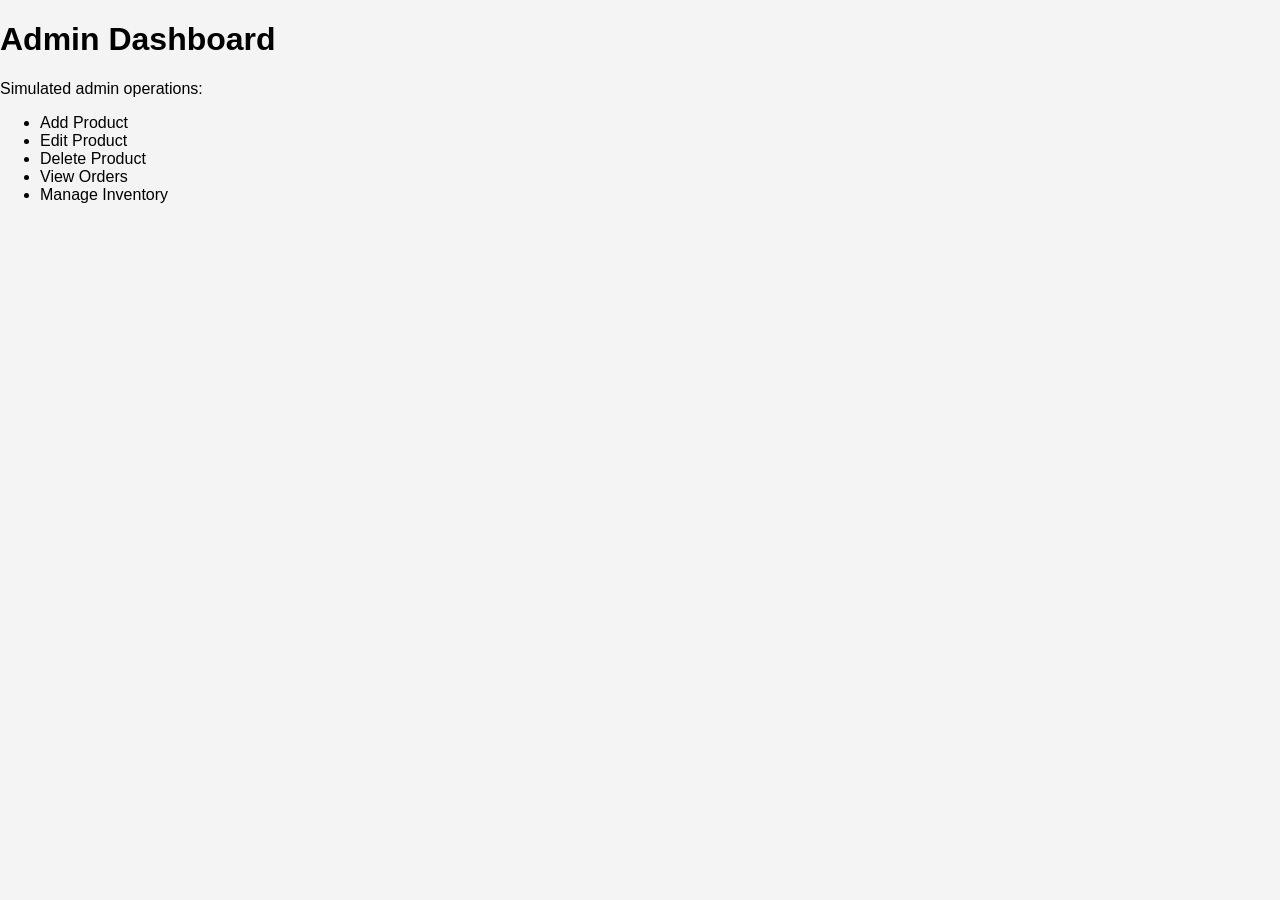
<file: admin/admin.html>
<!DOCTYPE html>
<html>
<head>
<link rel="stylesheet" href="../css/style.css">
<title>Admin Panel</title>
</head>
<body>

<h1>Admin Dashboard</h1>

<p>Simulated admin operations:</p>

<ul>
<li>Add Product</li>
<li>Edit Product</li>
<li>Delete Product</li>
<li>View Orders</li>
<li>Manage Inventory</li>
</ul>

</body>
</html>
</file>
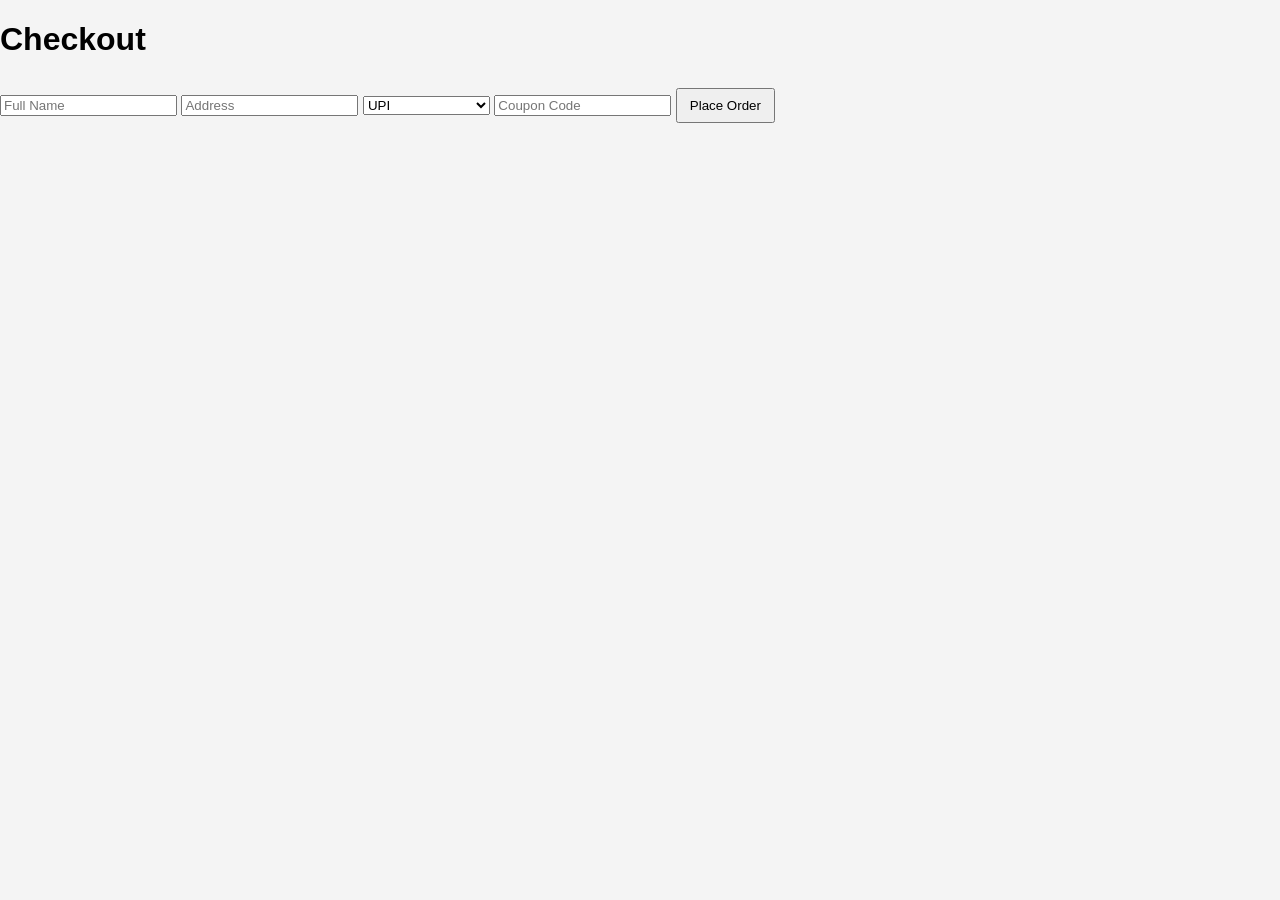
<file: pages/checkout.html>
<!DOCTYPE html>
<html>
<head>
<link rel="stylesheet" href="../css/style.css">
<title>Checkout</title>
</head>
<body>

<h1>Checkout</h1>

<form onsubmit="placeOrder(event)">
<input required placeholder="Full Name">
<input required placeholder="Address">
<select>
<option>UPI</option>
<option>Credit Card</option>
<option>Cash On Delivery</option>
</select>
<input placeholder="Coupon Code">
<button type="submit">Place Order</button>
</form>

<script>
function placeOrder(e){
e.preventDefault()
let orders=JSON.parse(localStorage.getItem("orders"))||[]
orders.push({id:Date.now(),date:new Date().toLocaleString()})
localStorage.setItem("orders",JSON.stringify(orders))
localStorage.removeItem("cart")
alert("Order placed successfully")
window.location="../index.html"
}
</script>

</body>
</html>
</file>
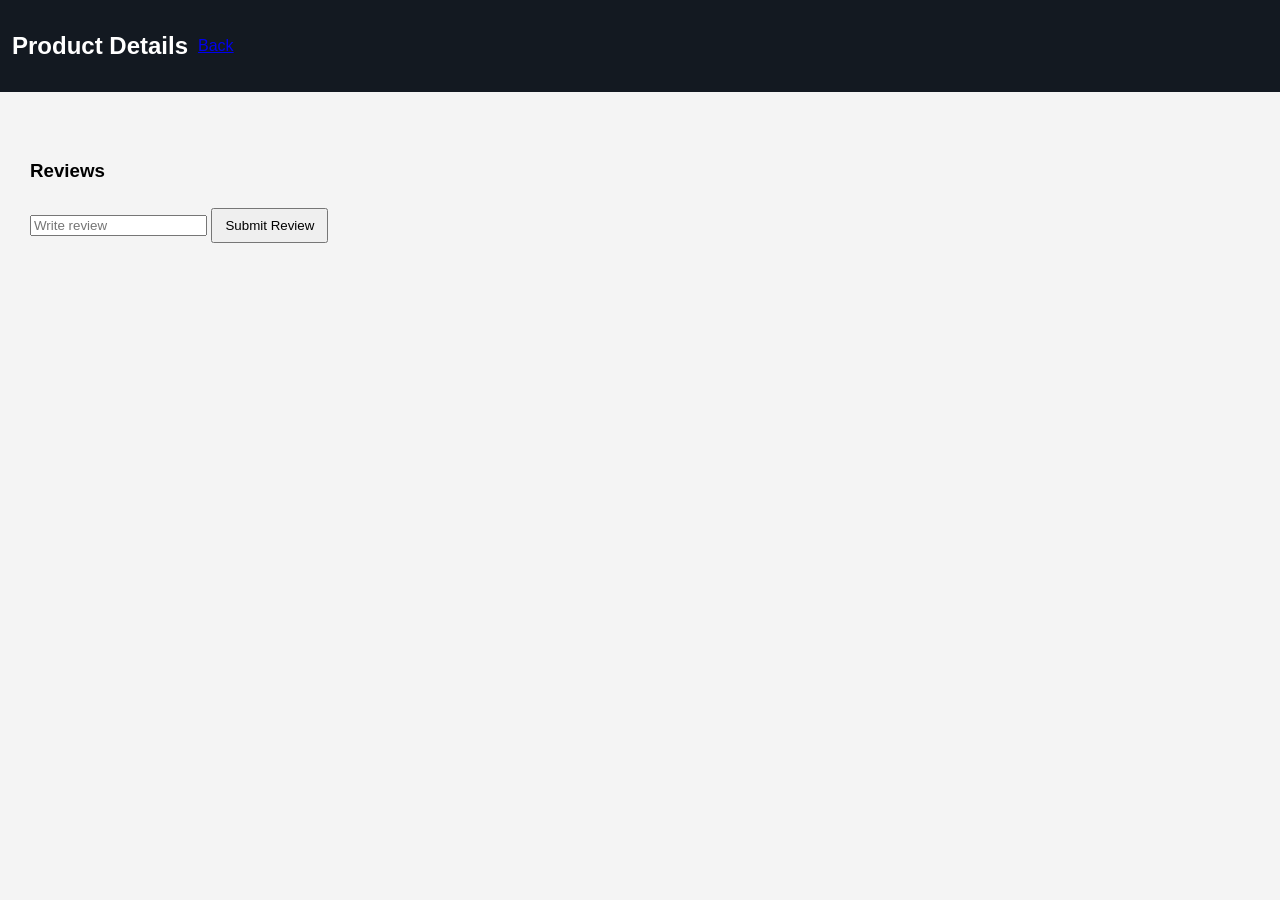
<file: pages/product.html>
<!DOCTYPE html>
<html>
<head>
<meta charset="UTF-8">
<title>Product</title>
<link rel="stylesheet" href="../css/style.css">
</head>
<body>

<header>
<h2>Product Details</h2>
<a href="../index.html">Back</a>
</header>

<div class="product-page">
<img id="productImg" class="product-img">
<h2 id="productName"></h2>
<p id="productPrice"></p>
<p id="productDesc"></p>

<h3>Reviews</h3>
<div id="reviewList"></div>

<input id="reviewText" placeholder="Write review">
<button onclick="addReview()">Submit Review</button>

</div>

<script src="../data/products.js"></script>
<script src="../js/product.js"></script>

</body>
</html>
</file>
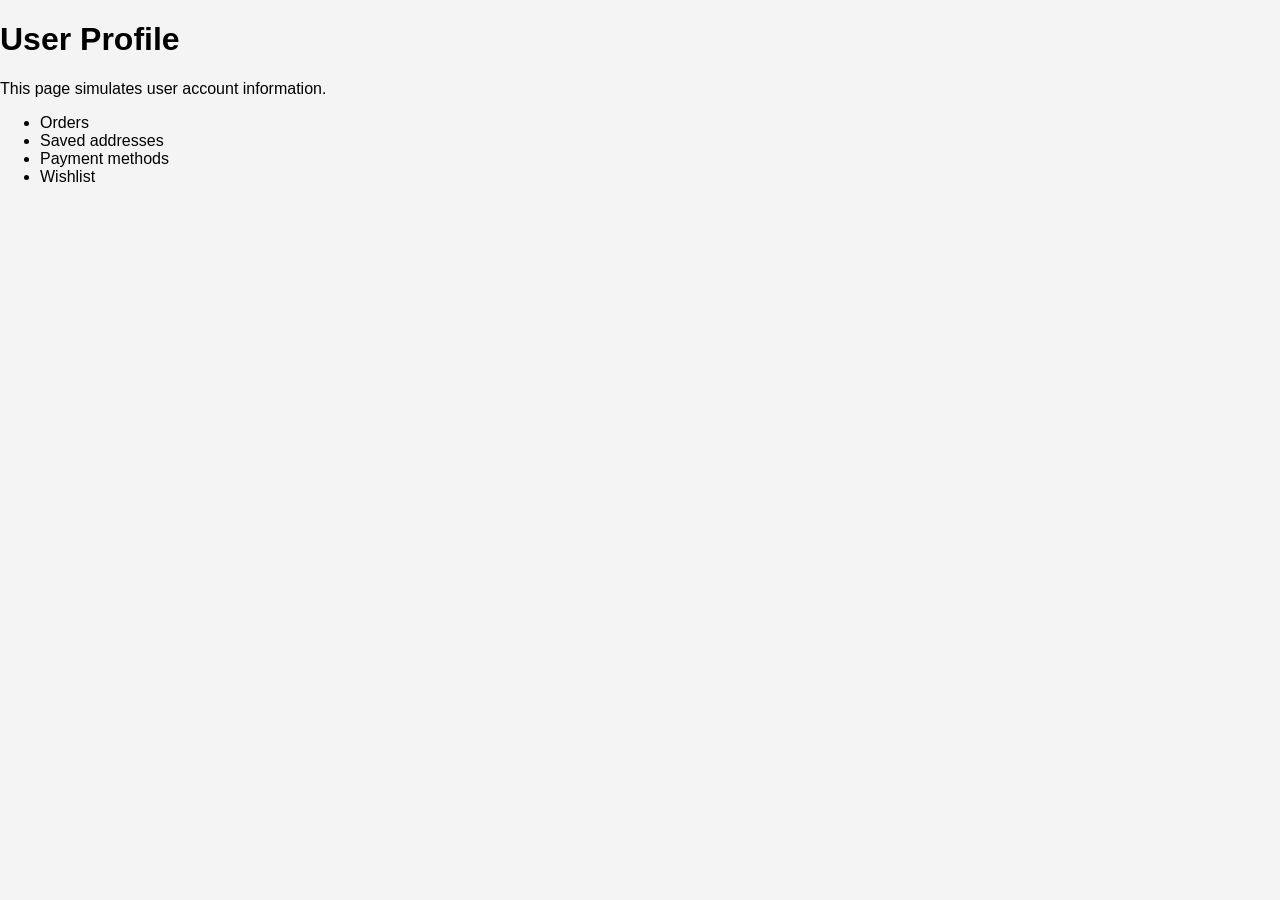
<file: pages/profile.html>
<!DOCTYPE html>
<html>
<head>
<link rel="stylesheet" href="../css/style.css">
<title>User Profile</title>
</head>
<body>

<h1>User Profile</h1>

<p>This page simulates user account information.</p>

<ul>
<li>Orders</li>
<li>Saved addresses</li>
<li>Payment methods</li>
<li>Wishlist</li>
</ul>

</body>
</html>
</file>
<file: css/style.css>
body{font-family:Arial;margin:0;background:#f4f4f4}
header{background:#131921;color:white;padding:12px;display:flex;gap:10px;align-items:center}
.grid{display:grid;grid-template-columns:repeat(auto-fit,minmax(220px,1fr));gap:20px;padding:20px}
.card{background:white;border-radius:8px;padding:10px;box-shadow:0 2px 8px rgba(0,0,0,.1);cursor:pointer}
.card img{width:100%;height:150px;object-fit:cover}
.product-page{padding:30px}
.product-img{width:350px}
.review{background:#fff;padding:10px;margin:8px 0;border-radius:6px}
button{padding:8px 12px;margin-top:8px}
</file>
